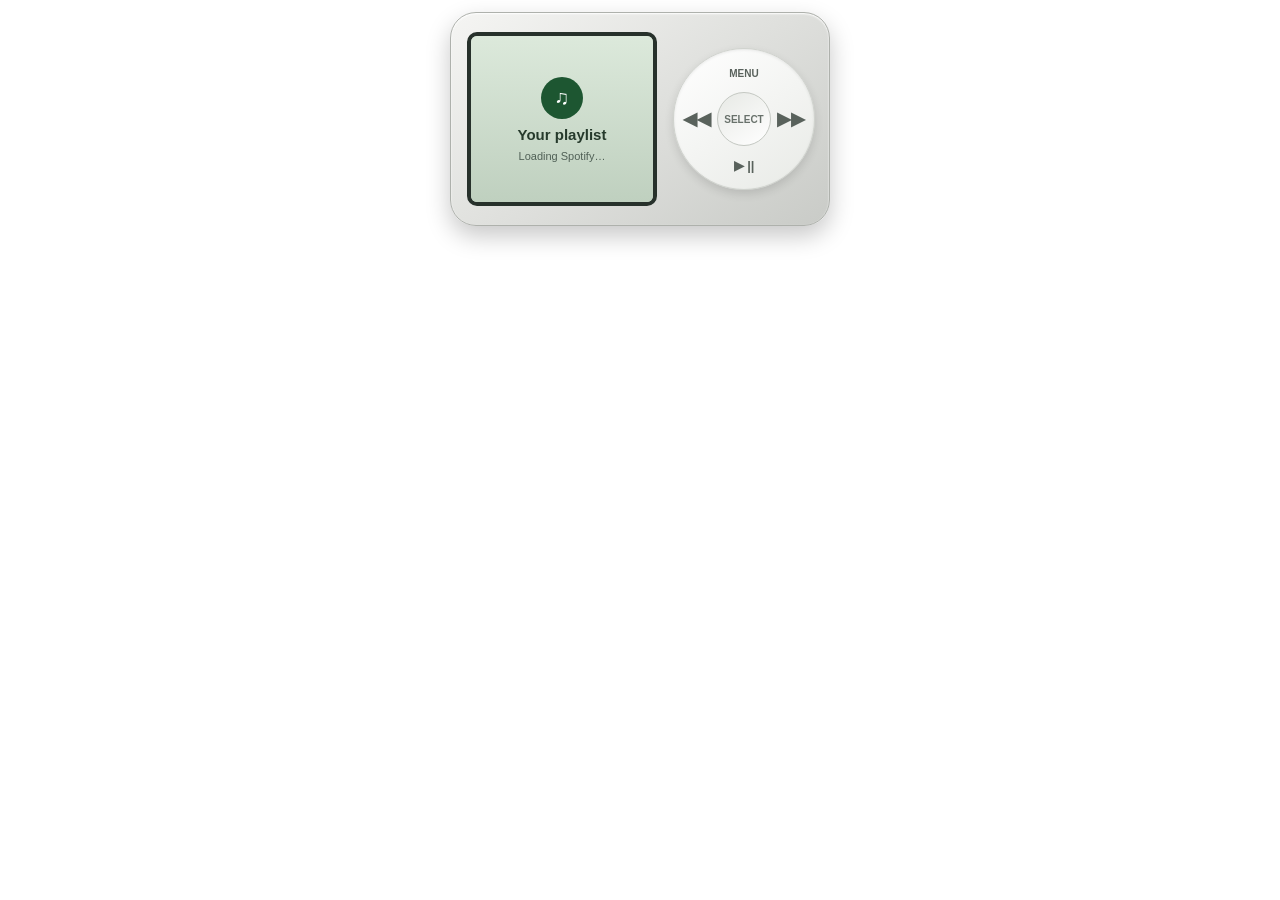
<file: index.html>
<!doctype html>
<html lang="en">
<head>
  <meta charset="utf-8" />
  <meta name="viewport" content="width=device-width,initial-scale=1" />
  <title>iPod Spotify Widget</title>
  <link rel="stylesheet" href="style.css" />
</head>
<body>
  <main class="ipod" aria-label="iPod-style Spotify playlist player">
    <section class="screen" id="screen">
      <div class="screen-loading" id="screen-loading">
        <div class="spotify-mark">♫</div>
        <strong>Your playlist</strong>
        <span id="status">Loading Spotify…</span>
      </div>
      <div id="embed-iframe" aria-label="Spotify playlist player"></div>
    </section>

    <section class="wheel" aria-label="Playback controls">
      <button class="wheel-btn menu-btn" id="menu-btn" aria-label="Open playlist in Spotify">MENU</button>
      <button class="wheel-btn prev-btn" id="prev-btn" aria-label="Previous track">◀◀</button>
      <button class="wheel-btn next-btn" id="next-btn" aria-label="Next track">▶▶</button>
      <button class="wheel-btn play-btn" id="play-btn" aria-label="Play or pause">▶ ||</button>
      <button class="center-btn" id="center-btn" aria-label="Play or pause">SELECT</button>
    </section>
  </main>

  <script src="https://open.spotify.com/embed/iframe-api/v1" async></script>
  <script src="app.js"></script>
</body>
</html>
</file>
<file: style.css>
*{box-sizing:border-box}html,body{min-height:100%;margin:0}body{display:grid;place-items:center;padding:12px;background:transparent;font-family:Arial,system-ui,sans-serif}.ipod{width:380px;height:214px;padding:16px;display:flex;align-items:center;justify-content:space-between;gap:16px;background:linear-gradient(145deg,#f5f5f3,#c9cbc7);border:1px solid #aeb1ac;border-radius:26px;box-shadow:0 10px 25px rgba(0,0,0,.22),inset 0 1px 2px #fff}.screen{width:190px;height:174px;flex:0 0 190px;position:relative;overflow:hidden;background:#d7e5d7;border:4px solid #27312b;border-radius:10px;box-shadow:inset 0 2px 8px rgba(0,0,0,.18)}#embed-iframe{width:100%;height:100%}.screen-loading{position:absolute;inset:0;z-index:1;display:grid;align-content:center;justify-items:center;gap:7px;padding:16px;text-align:center;color:#263a2c;background:linear-gradient(#dce9db,#bfd0bf)}.screen-loading strong{font-size:15px}.screen-loading span{font-size:11px;color:#506056}.spotify-mark{width:42px;height:42px;display:grid;place-items:center;border-radius:50%;background:#1d5631;color:white;font-size:20px}.spotify-ready .screen-loading{display:none}.wheel{width:142px;height:142px;flex:0 0 142px;position:relative;display:grid;place-items:center;background:linear-gradient(145deg,#fff,#e8eae6);border:1px solid #d0d3ce;border-radius:50%;box-shadow:0 4px 10px rgba(0,0,0,.12),inset 0 1px 3px rgba(0,0,0,.08)}.wheel-btn{position:absolute;min-width:44px;min-height:44px;border:0;background:transparent;color:#59625c;font-weight:700;cursor:pointer}.menu-btn{top:2px;left:50%;transform:translateX(-50%);font-size:10px}.play-btn{bottom:2px;left:50%;transform:translateX(-50%);font-size:13px}.prev-btn{left:1px;top:50%;transform:translateY(-50%);font-size:18px}.next-btn{right:1px;top:50%;transform:translateY(-50%);font-size:18px}.center-btn{width:54px;height:54px;z-index:2;display:grid;place-items:center;border:1px solid #c4c8c2;border-radius:50%;background:linear-gradient(145deg,#e7e9e5,#fff);color:#68716b;font-size:10px;font-weight:700;cursor:pointer}.wheel button:active{filter:brightness(.94)}button:focus-visible{outline:3px solid #13783a;outline-offset:2px}@media(max-width:430px){body{padding:6px}.ipod{width:min(380px,100%);height:auto;min-height:214px;gap:10px}.screen{width:calc(100% - 148px);flex-basis:calc(100% - 148px)}}@media(prefers-reduced-motion:reduce){*{transition:none!important}}
</file>
